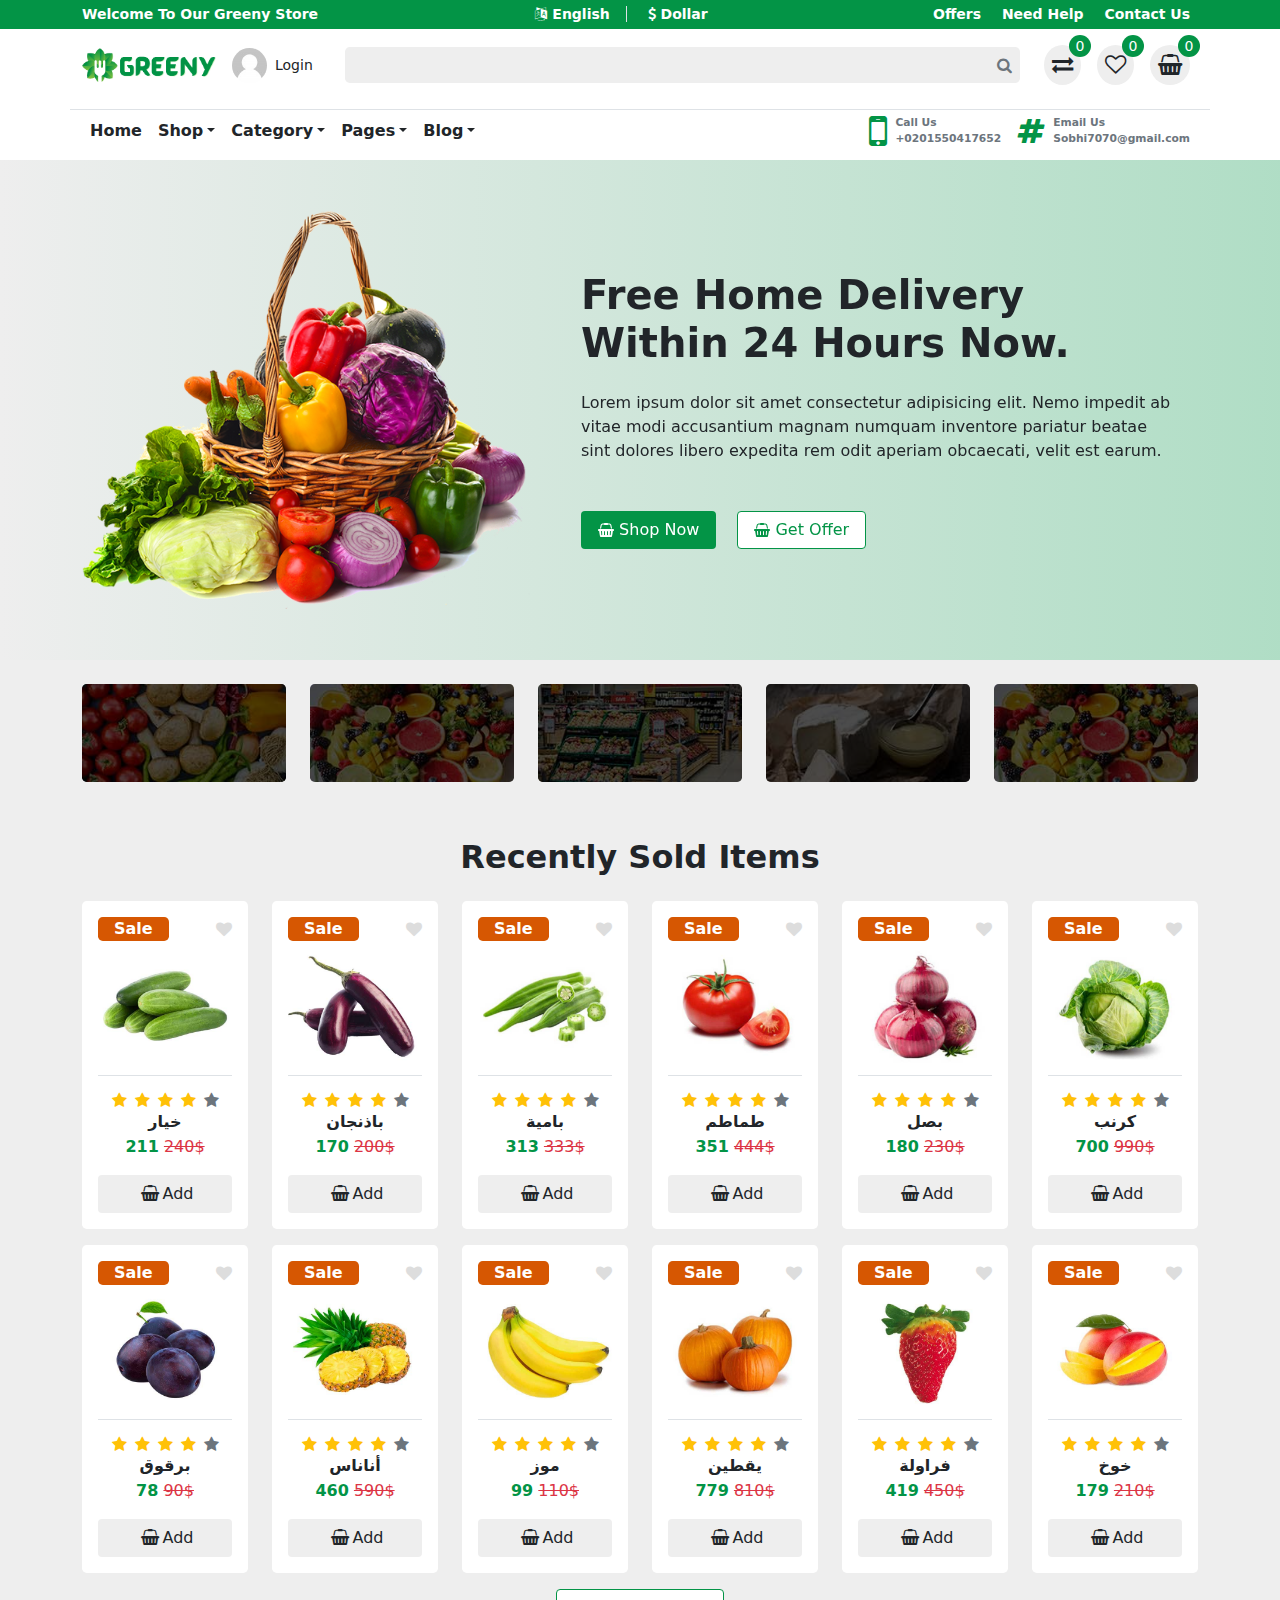
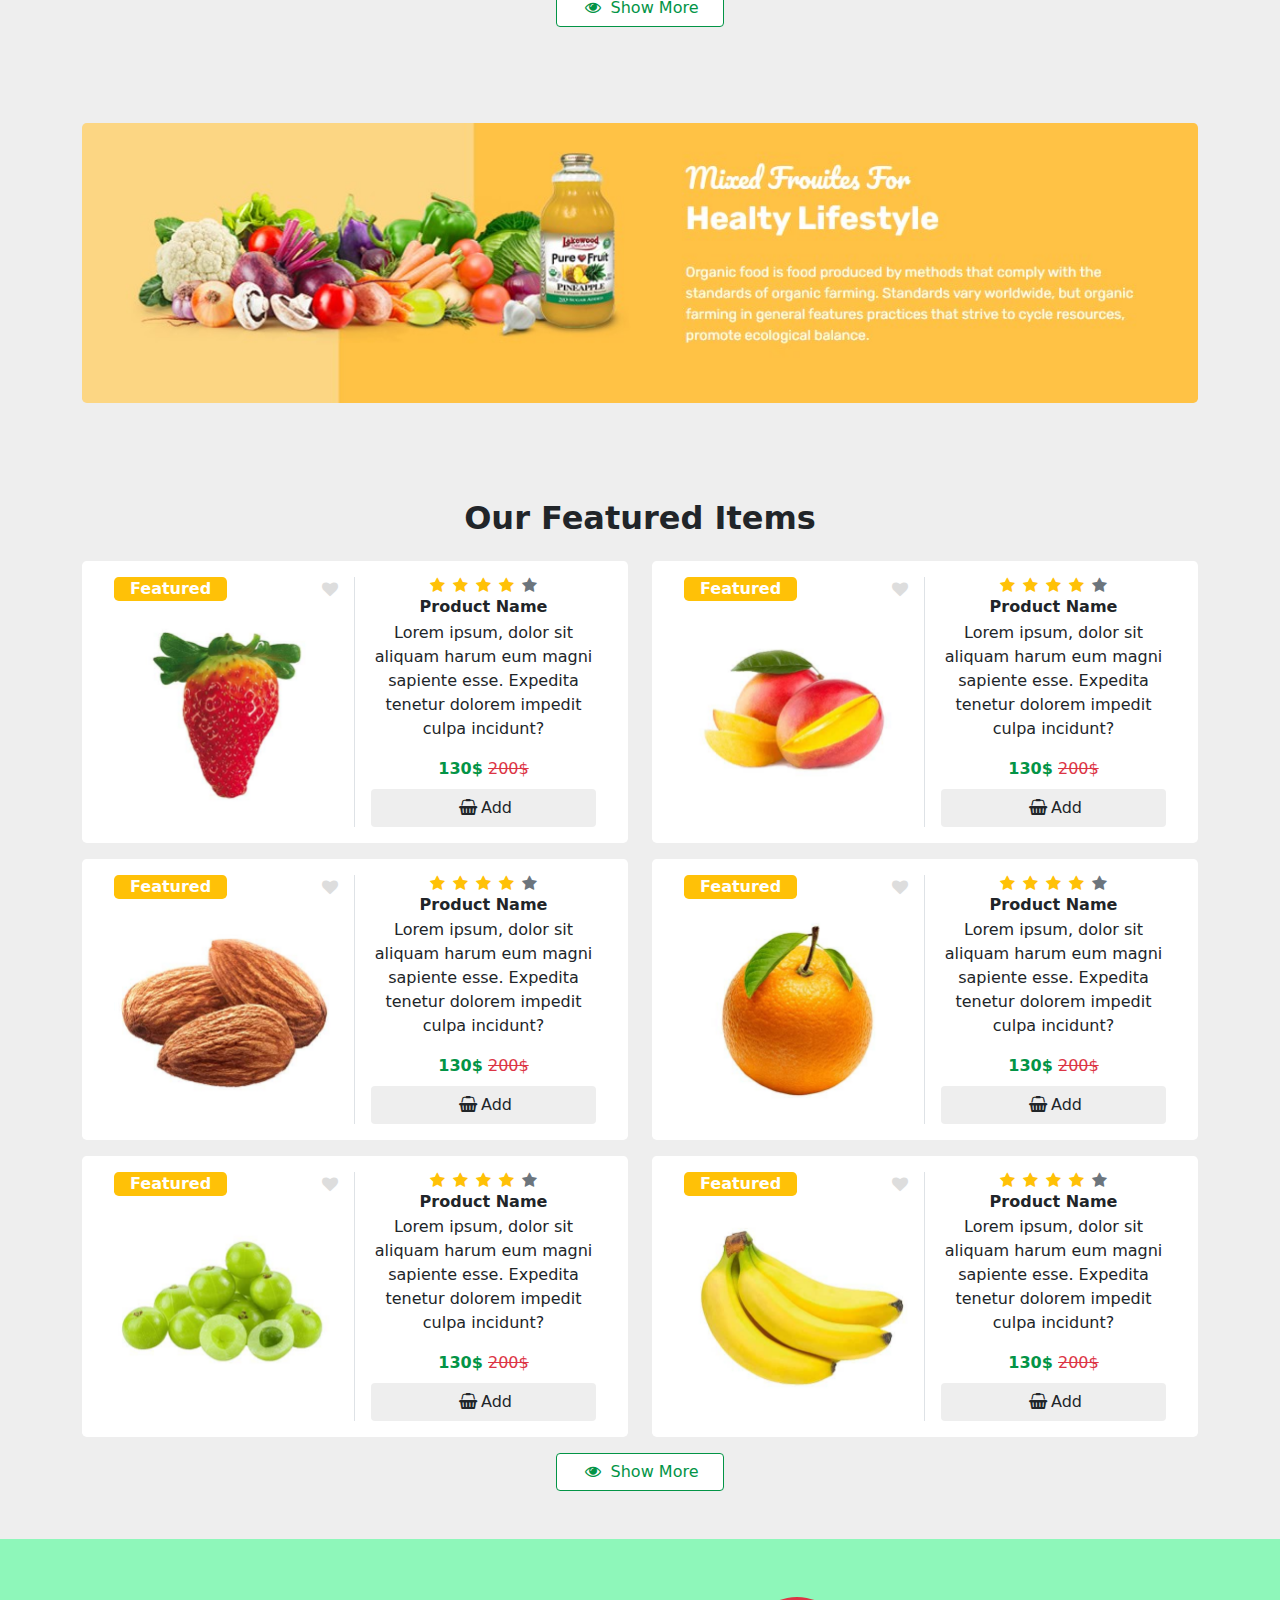
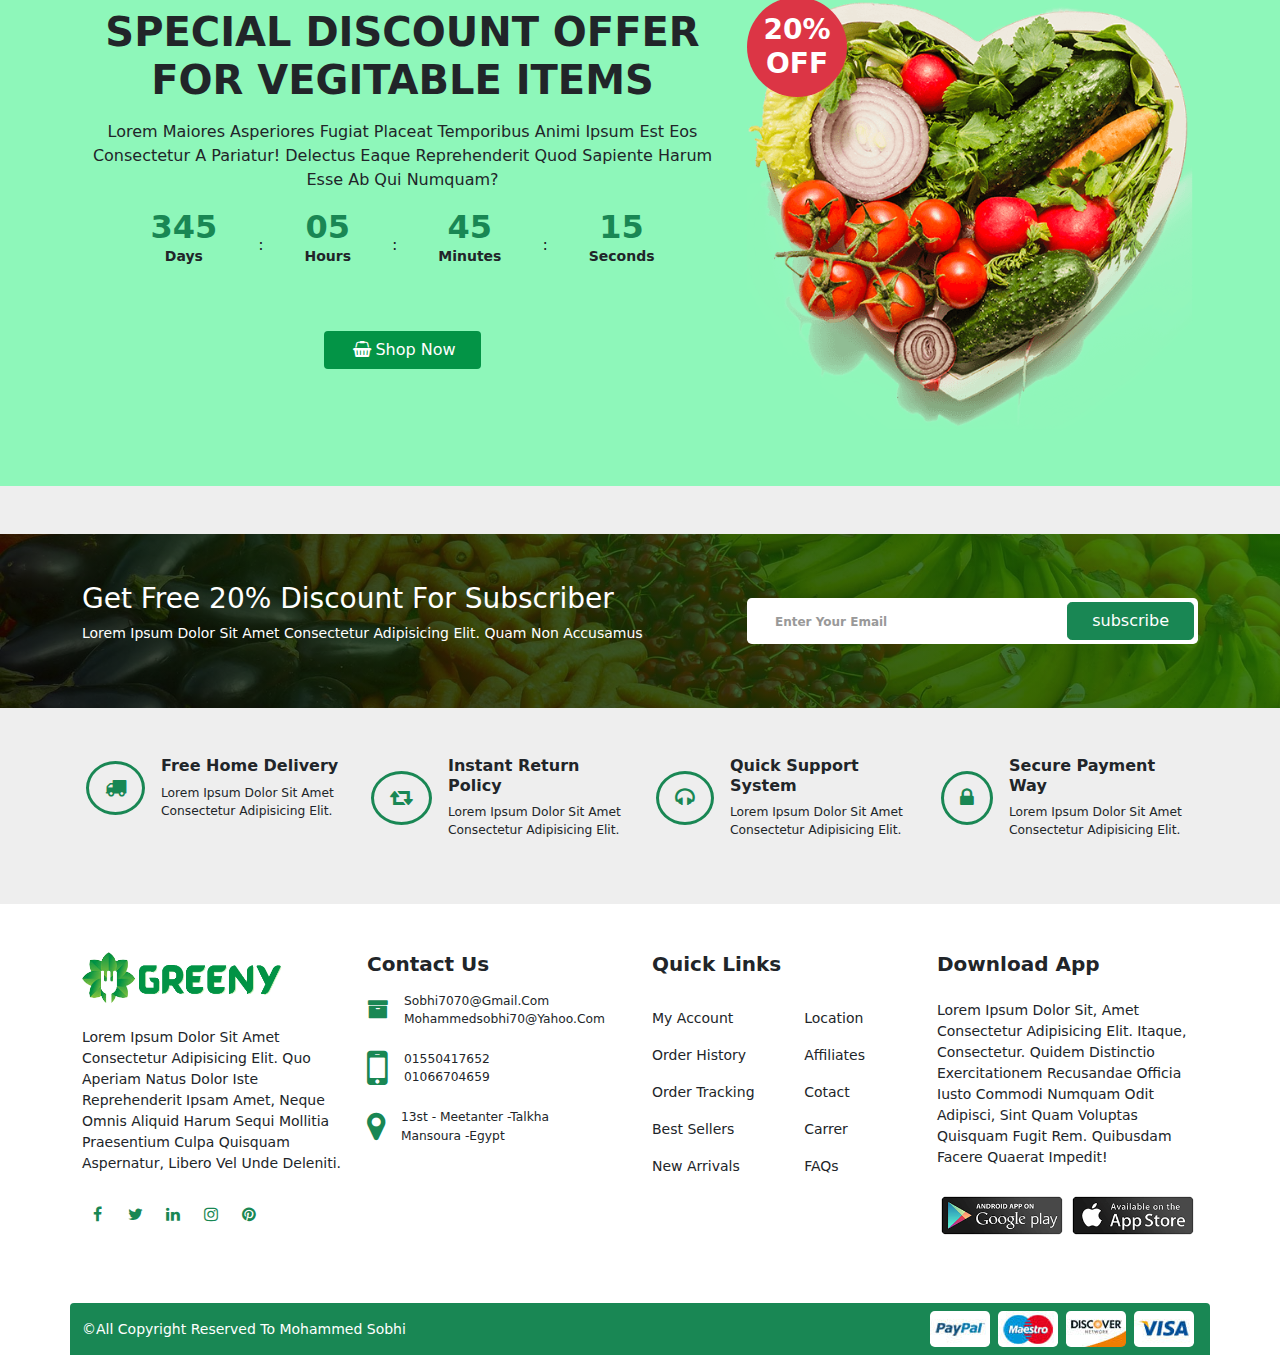
<file: index.html>
<!DOCTYPE html>
<html lang="en">

<head>
    <meta charset="UTF-8">
    <meta http-equiv="X-UA-Compatible" content="IE=edge">
    <meta name="viewport" content="width=device-width, initial-scale=1.0">
    <meta name="description" content="the Description - write the full description for the best seo">
    <link rel="stylesheet" href="css/font-awesome.min.css">
    <!--font awesome-->
    <link rel="stylesheet" href="css/bootstrap.min.css">
    <!--bootstrap-->
    <link rel="stylesheet" href="css/style.css">
    <!--main style css file-->
    <title>Greeny - Home page - SobHi Designs </title>
</head>

<body>
    <!--start header  -->
    <header>
        <div class="top-header fw-bold bg-main-color ">
            <div class="container">
                <div class="py-1 d-flex justify-content-md-between justify-content-center align-items-center small">
                    <p class="mb-0 d-none d-md-block text-white">Welcome To Our Greeny Store</p>
                    <div class="">
                        <span class="px-3 border-end text-white"><i class="fa fa-language "></i> English</span>
                        <span class="px-3 text-white"><i class="fa fa-dollar"></i> Dollar</span>
                    </div>
                    <div class="links  d-none d-md-block">
                        <a class="text-decoration-none mx-md-2 text-white" href="#">Offers</a>
                        <a class="text-decoration-none mx-md-2 text-white" href="#">Need Help</a>
                        <a class="text-decoration-none mx-md-2 text-white" href="#">Contact Us</a>
                    </div>
                </div>
            </div>
        </div>
        <div class="logo py-3">
            <div class="container">
                <div class="d-flex align-items-center justify-content-between">
                    <img src="images/logo.png" width="150px" alt="logo image greeny"
                        class="logo pe-3 order-md-0 order-1">
                    <div class="login d-flex align-items-center order-0 pe-3 order-md-1">
                        <img src="images/user.png" width="35px" height="35px" alt="Login image " class="rounded-circle">
                        <p class="mb-0 ps-2 small">Login</p>
                    </div>
                    <div
                        class="search bg-e d-flex overflow-hidden flex-md-grow-1 p-1 p-md-0 px-md-2 mx-3 rounded-3 align-items-center order-3">
                        <input type="text" class="form-control d-none d-md-block bg-e border-0">
                        <i class="fa fa-search text-secondary "></i>
                    </div>
                    <div class="carts bg-white d-flex justify-content-around order-3">
                        <a class="text-decoration-none text-dark p-2 mx-2 mx-md-2 rounded-circle bg-e d-md-none "
                            href="#">
                            <i class="fa-lg fa fa-home"></i>
                        </a>
                        <a class="text-decoration-none text-dark p-2 mx-2 mx-md-2 rounded-circle bg-e d-md-none "
                            href="#">
                            <i class="fa-lg fa fa-list"></i>
                        </a>
                        <a class="text-decoration-none text-dark p-2 mx-2 mx-md-2 position-relative rounded-circle bg-e"
                            href="#">
                            <i class="fa-lg fa fa-exchange"></i>
                            <span
                                class="rounded-circle bg-main-color d-inline-flex justify-content-center align-items-center text-white small position-absolute">0</span>
                        </a>
                        <a class="text-decoration-none text-dark p-2 mx-2 mx-md-2 position-relative rounded-circle bg-e"
                            href="#">
                            <i class="fa-lg fa fa-heart-o"></i>
                            <span
                                class="rounded-circle wish-num bg-main-color d-inline-flex justify-content-center align-items-center text-white small position-absolute">0</span>
                        </a>
                        <a class="text-decoration-none text-dark p-2 mx-2 mx-md-2 position-relative rounded-circle bg-e"
                            href="pages/cart.html">
                            <i class="fa-lg fa fa-shopping-basket"></i>
                            <span
                                class="rounded-circle cart-num bg-main-color d-inline-flex justify-content-center align-items-center text-white small position-absolute">0</span>
                        </a>
                    </div>
                </div>
            </div>
        </div>
        <nav class="navbar navbar-expand  d-md-block d-none">
            <div class="container border-top">
                <div class="collapse navbar-collapse" id="collapsibleNavId">
                    <ul class="navbar-nav me-auto mt-2 mt-lg-0">
                        <li class="nav-item active">
                            <a class="nav-link fw-bold text-dark" href="#">Home </a>
                        </li>
                        <li class="nav-item dropdown">
                            <a class="nav-link fw-bold text-dark dropdown-toggle" href="#" id="shop"
                                data-bs-toggle="dropdown" aria-haspopup="true" aria-expanded="false">Shop</a>
                            <div class="dropdown-menu" aria-labelledby="shop">
                                <a class="dropdown-item" href="#">Action 1</a>
                                <a class="dropdown-item" href="#">Action 2</a>
                            </div>
                        </li>
                        <li class="nav-item dropdown">
                            <a class="nav-link fw-bold text-dark dropdown-toggle" href="#" id="category"
                                data-bs-toggle="dropdown" aria-haspopup="true" aria-expanded="false">Category</a>
                            <div class="dropdown-menu" aria-labelledby="category">
                                <a class="dropdown-item" href="#">Action 1</a>
                                <a class="dropdown-item" href="#">Action 2</a>
                            </div>
                        </li>
                        <li class="nav-item dropdown">
                            <a class="nav-link fw-bold text-dark dropdown-toggle" href="#" id="pages"
                                data-bs-toggle="dropdown" aria-haspopup="true" aria-expanded="false">Pages</a>
                            <div class="dropdown-menu" aria-labelledby="pages">
                                <a class="dropdown-item" href="#">Action 1</a>
                                <a class="dropdown-item" href="#">Action 2</a>
                            </div>
                        </li>
                        <li class="nav-item dropdown">
                            <a class="nav-link fw-bold text-dark dropdown-toggle" href="#" id="blog"
                                data-bs-toggle="dropdown" aria-haspopup="true" aria-expanded="false">Blog</a>
                            <div class="dropdown-menu" aria-labelledby="blog">
                                <a class="dropdown-item" href="#">Action 1</a>
                                <a class="dropdown-item" href="#">Action 2</a>
                            </div>
                        </li>
                    </ul>
                    <div class="info d-flex align-items-center small">
                        <div class="d-flex align-items-center mx-2">
                            <i class="fa fa-mobile fa-3x text-main-color me-2"></i>
                            <div class="small text-secondary fw-bold justify-content-center d-flex flex-column">
                                <p class="mb-0 small">Call Us</p>
                                <p class="mb-0 fw-bold small">+0201550417652</p>
                            </div>
                        </div>
                        <div class="d-flex align-items-center mx-2">
                            <i class="fa fa-hashtag fa-2x text-main-color me-2"></i>
                            <div class="small text-secondary fw-bold">
                                <p class="mb-0 small">Email Us</p>
                                <p class="mb-0 fw-bold small">Sobhi7070@gmail.com</p>
                            </div>
                        </div>
                    </div>
                </div>
            </div>
        </nav>
    </header>
    <!-- end header  -->
    <!-- start carousel  -->
    <section class="landing-page">
        <div id="carouselId" class="carousel slide" data-bs-ride="carousel">
            <div class="carousel-inner py-5" role="listbox">
                <div class="carousel-item active">
                    <div class="container">
                        <div class="row align-items-center">
                            <div class="col-md-5">
                                <img src="images/01.png" alt="carousel" class="img-fluid">
                            </div>
                            <div class="col-md-7 my-3">
                                <div class="px-4">
                                    <h2 class="h1 mb-4  fw-bolder pe-4">Free Home Delivery Within 24 Hours Now. </h2>
                                    <p class="mb-5">Lorem ipsum dolor sit amet consectetur adipisicing elit. Nemo
                                        impedit ab vitae
                                        modi accusantium magnam numquam inventore pariatur beatae sint dolores libero
                                        expedita rem odit aperiam obcaecati, velit est earum.</p>
                                    <div class="">
                                        <button class="btn bg-main-color text-white px-3 me-3"><i
                                                class="fa fa-shopping-basket small"></i> Shop Now</button>
                                        <button class="btn bg-white border-main-color text-main-color px-3 me-3"><i
                                                class="fa fa-shopping-basket small"></i> Get Offer</button>
                                    </div>
                                </div>
                            </div>
                        </div>
                    </div>
                </div>
                <div class="carousel-item">
                    <div class="container">
                        <div class="row align-items-center">
                            <div class="col-md-5">
                                <img src="images/02.png" alt="carousel" class="img-fluid">
                            </div>
                            <div class="col-md-7 my-3">
                                <div class="px-4">
                                    <h2 class="h1 mb-4  fw-bolder pe-4">Free Home Delivery Within 24 Hours Now. </h2>
                                    <p class="mb-5">Lorem ipsum dolor sit amet consectetur adipisicing elit. Nemo
                                        impedit ab vitae
                                        modi accusantium magnam numquam inventore pariatur beatae sint dolores libero
                                        expedita rem odit aperiam obcaecati, velit est earum.</p>
                                    <div class="">
                                        <button class="btn bg-main-color text-white px-3 me-3"><i
                                                class="fa fa-shopping-basket small"></i> Shop Now</button>
                                        <button class="btn bg-white border-main-color text-main-color px-3 me-3"><i
                                                class="fa fa-shopping-basket small"></i> Get Offer</button>
                                    </div>
                                </div>
                            </div>
                        </div>
                    </div>
                </div>
                <div class="carousel-item">
                    <div class="container">
                        <div class="row align-items-center">
                            <div class="col-md-5">
                                <img src="images/01.png" alt="carousel" class="img-fluid">
                            </div>
                            <div class="col-md-7 my-3">
                                <div class="px-4">
                                    <h2 class="h1 mb-4  fw-bolder pe-4">Free Home Delivery Within 24 Hours Now. </h2>
                                    <p class="mb-5">Lorem ipsum dolor sit amet consectetur adipisicing elit. Nemo
                                        impedit ab vitae
                                        modi accusantium magnam numquam inventore pariatur beatae sint dolores libero
                                        expedita rem odit aperiam obcaecati, velit est earum.</p>
                                    <div class="">
                                        <button class="btn bg-main-color text-white px-3 me-3"><i
                                                class="fa fa-shopping-basket small"></i> Shop Now</button>
                                        <button class="btn bg-white border-main-color text-main-color px-3 me-3"><i
                                                class="fa fa-shopping-basket small"></i> Get Offer</button>
                                    </div>
                                </div>
                            </div>
                        </div>
                    </div>
                </div>
            </div>
        </div>
    </section>
    <!-- end sarousel  -->
    <!-- start main  -->
    <main class="bg-e pb-5 pt-4">
        <!-- start categories  -->
        <section class="categories d-none d-md-block ">
            <div class="container">
                <div class="row ">
                    <div class="col-md mb-2 ">
                        <div class="category-item rounded-3 overflow-hidden position-relative">
                            <img src="images/cat-01.jpg" class="img-fluid " alt="category 1">
                            <div class="overflow position-absolute"></div>
                            <h6 class="h6 category-name text-capitalize text-white fw-bold position-absolute">category 1
                            </h6>

                        </div>
                    </div>
                    <div class="col-md  mb-2 ">
                        <div class="category-item rounded-3 overflow-hidden position-relative">
                            <img src="images/cat-02.jpg" class="img-fluid " alt="category 2">
                            <div class="overflow position-absolute"></div>
                            <h6 class="h6 category-name text-capitalize text-white fw-bold position-absolute">category 2
                            </h6>

                        </div>
                    </div>
                    <div class="col-md  mb-2 ">
                        <div class="category-item rounded-3 overflow-hidden position-relative">
                            <img src="images/cat-03.jpg" class="img-fluid " alt="category 3">
                            <div class="overflow position-absolute"></div>
                            <h6 class="h6 category-name text-capitalize text-white fw-bold position-absolute">category 3
                            </h6>

                        </div>
                    </div>
                    <div class="col-md  mb-2 ">
                        <div class="category-item rounded-3 overflow-hidden position-relative">
                            <img src="images/cat-04.jpg" class="img-fluid " alt="category 4">
                            <div class="overflow position-absolute"></div>
                            <h6 class="h6 category-name text-capitalize text-white fw-bold position-absolute">category 4
                            </h6>

                        </div>
                    </div>
                    <div class="col-md  mb-2 ">
                        <div class="category-item rounded-3 overflow-hidden position-relative">
                            <img src="images/cat-02.jpg" class="img-fluid" alt="category 5">
                            <div class="overflow position-absolute"></div>
                            <h6 class="h6 category-name text-capitalize text-white fw-bold position-absolute">category 5
                            </h6>
                        </div>
                    </div>
                </div>
            </div>
        </section>
        <!-- end categories  -->
        <!-- start recently sold items section  -->
        <section class="sold-items py-5">
            <div class="container text-center">
                <h2 class="fw-bolder mb-4">Recently Sold Items</h2>
                <div class="row items-section">
                    <!-- <div class="col-6 col-md-4 col-lg-3 col-xl-2 mb-3">
                        <div class="sold-item bg-white text-center p-3 rounded-3">
                            <div class="d-flex justify-content-between align-items-center">
                                <span class="sale px-3 rounded-3 text-white fw-bold">Sale</span>
                                <i class="fa fa-heart"></i>
                            </div>
                            <div class="img-box border-bottom overflow-hidden">
                                <img src="images/03.jpg" class="img-fluid" alt="item">
                            </div>
                            <div class="item-info py-3 text-center">
                                <div class="d-flex justify-content-center">
                                    <i class="fa fa-star px-1 text-warning"></i>
                                    <i class="fa fa-star px-1 text-warning"></i>
                                    <i class="fa fa-star px-1 text-warning"></i>
                                    <i class="fa fa-star px-1 text-warning"></i>
                                    <i class="fa fa-star px-1 text-secondary"></i>
                                </div>
                                <h6 class="fw-bold text-capitalize my-1">product 1</h6>
                                <div class="price ">
                                    <span class="newprice text-main-color fw-bold">10$</span>
                                    <span class="oldprice text-danger text-decoration-line-through">20$</span>
                                </div>
                            </div>
                            <button class="btn bg-e w-100 add-tocart"><i
                                    class="fa fa-shopping-basket mx-1"></i>Add</button>
                        </div>
                    </div>
                    <div class="col-6 col-md-4 col-lg-3 col-xl-2 mb-3">
                        <div class="sold-item bg-white text-center p-3 rounded-3">
                            <div class="d-flex justify-content-between align-items-center">
                                <span class="sale px-3 rounded-3 text-white fw-bold">Sale</span>
                                <i class="fa fa-heart"></i>
                            </div>
                            <div class="img-box border-bottom overflow-hidden">
                                <img src="images/04.jpg" class="img-fluid" alt="item">
                            </div>
                            <div class="item-info py-3 text-center">
                                <div class="d-flex justify-content-center">
                                    <i class="fa fa-star px-1 text-warning"></i>
                                    <i class="fa fa-star px-1 text-warning"></i>
                                    <i class="fa fa-star px-1 text-warning"></i>
                                    <i class="fa fa-star px-1 text-warning"></i>
                                    <i class="fa fa-star px-1 text-secondary"></i>
                                </div>
                                <h6 class="fw-bold text-capitalize my-1">product 2</h6>
                                <div class="price ">
                                    <span class="newprice text-main-color fw-bold">12$</span>
                                    <span class="oldprice text-danger text-decoration-line-through">22$</span>
                                </div>
                            </div>
                            <button class="btn bg-e w-100 add-tocart"><i
                                    class="fa fa-shopping-basket mx-1"></i>Add</button>
                        </div>
                    </div>
                    <div class="col-6 col-md-4 col-lg-3 col-xl-2 mb-3">
                        <div class="sold-item bg-white text-center p-3 rounded-3">
                            <div class="d-flex justify-content-between align-items-center">
                                <span class="sale px-3 rounded-3 text-white fw-bold">Sale</span>
                                <i class="fa fa-heart"></i>
                            </div>
                            <div class="img-box border-bottom overflow-hidden">
                                <img src="images/05.jpg" class="img-fluid" alt="item">
                            </div>
                            <div class="item-info py-3 text-center">
                                <div class="d-flex justify-content-center">
                                    <i class="fa fa-star px-1 text-warning"></i>
                                    <i class="fa fa-star px-1 text-warning"></i>
                                    <i class="fa fa-star px-1 text-warning"></i>
                                    <i class="fa fa-star px-1 text-warning"></i>
                                    <i class="fa fa-star px-1 text-secondary"></i>
                                </div>
                                <h6 class="fw-bold text-capitalize my-1">product 3</h6>
                                <div class="price ">
                                    <span class="newprice text-main-color fw-bold">12$</span>
                                    <span class="oldprice text-danger text-decoration-line-through">24$</span>
                                </div>
                            </div>
                            <button class="btn bg-e w-100 add-tocart"><i
                                    class="fa fa-shopping-basket mx-1"></i>Add</button>
                        </div>
                    </div>
                    <div class="col-6 col-md-4 col-lg-3 col-xl-2 mb-3">
                        <div class="sold-item bg-white text-center p-3 rounded-3">
                            <div class="d-flex justify-content-between align-items-center">
                                <span class="sale px-3 rounded-3 text-white fw-bold">Sale</span>
                                <i class="fa fa-heart"></i>
                            </div>
                            <div class="img-box border-bottom overflow-hidden">
                                <img src="images/06.jpg" class="img-fluid" alt="item">
                            </div>
                            <div class="item-info py-3 text-center">
                                <div class="d-flex justify-content-center">
                                    <i class="fa fa-star px-1 text-warning"></i>
                                    <i class="fa fa-star px-1 text-warning"></i>
                                    <i class="fa fa-star px-1 text-warning"></i>
                                    <i class="fa fa-star px-1 text-warning"></i>
                                    <i class="fa fa-star px-1 text-secondary"></i>
                                </div>
                                <h6 class="fw-bold text-capitalize my-1">product 4</h6>
                                <div class="price ">
                                    <span class="newprice text-main-color fw-bold">22$</span>
                                    <span class="oldprice text-danger text-decoration-line-through">29$</span>
                                </div>
                            </div>
                            <button class="btn bg-e w-100 add-tocart"><i
                                    class="fa fa-shopping-basket mx-1"></i>Add</button>
                        </div>
                    </div>
                    <div class="col-6 col-md-4 col-lg-3 col-xl-2 mb-3">
                        <div class="sold-item bg-white text-center p-3 rounded-3">
                            <div class="d-flex justify-content-between align-items-center">
                                <span class="sale px-3 rounded-3 text-white fw-bold">Sale</span>
                                <i class="fa fa-heart"></i>
                            </div>
                            <div class="img-box border-bottom overflow-hidden">
                                <img src="images/07.jpg" class="img-fluid" alt="item">
                            </div>
                            <div class="item-info py-3 text-center">
                                <div class="d-flex justify-content-center">
                                    <i class="fa fa-star px-1 text-warning"></i>
                                    <i class="fa fa-star px-1 text-warning"></i>
                                    <i class="fa fa-star px-1 text-warning"></i>
                                    <i class="fa fa-star px-1 text-warning"></i>
                                    <i class="fa fa-star px-1 text-secondary"></i>
                                </div>
                                <h6 class="fw-bold text-capitalize my-1">product 5</h6>
                                <div class="price ">
                                    <span class="newprice text-main-color fw-bold">130$</span>
                                    <span class="oldprice text-danger text-decoration-line-through">200$</span>
                                </div>
                            </div>
                            <button class="btn bg-e w-100 add-tocart"><i
                                    class="fa fa-shopping-basket mx-1"></i>Add</button>
                        </div>
                    </div>
                    <div class="col-6 col-md-4 col-lg-3 col-xl-2 mb-3">
                        <div class="sold-item bg-white text-center p-3 rounded-3">
                            <div class="d-flex justify-content-between align-items-center">
                                <span class="sale px-3 rounded-3 text-white fw-bold">Sale</span>
                                <i class="fa fa-heart"></i>
                            </div>
                            <div class="img-box border-bottom overflow-hidden">
                                <img src="images/08.jpg" class="img-fluid" alt="item">
                            </div>
                            <div class="item-info py-3 text-center">
                                <div class="d-flex justify-content-center">
                                    <i class="fa fa-star px-1 text-warning"></i>
                                    <i class="fa fa-star px-1 text-warning"></i>
                                    <i class="fa fa-star px-1 text-warning"></i>
                                    <i class="fa fa-star px-1 text-warning"></i>
                                    <i class="fa fa-star px-1 text-secondary"></i>
                                </div>
                                <h6 class="fw-bold text-capitalize my-1">product name</h6>
                                <div class="price ">
                                    <span class="newprice text-main-color fw-bold">130$</span>
                                    <span class="oldprice text-danger text-decoration-line-through">200$</span>
                                </div>
                            </div>
                            <button class="btn bg-e w-100 add-tocart"><i
                                    class="fa fa-shopping-basket mx-1"></i>Add</button>
                        </div>
                    </div>
                    <div class="col-6 col-md-4 col-lg-3 col-xl-2 mb-3">
                        <div class="sold-item bg-white text-center p-3 rounded-3">
                            <div class="d-flex justify-content-between align-items-center">
                                <span class="sale px-3 rounded-3 text-white fw-bold">Sale</span>
                                <i class="fa fa-heart"></i>
                            </div>
                            <div class="img-box border-bottom overflow-hidden">
                                <img src="images/09.jpg" class="img-fluid" alt="item">
                            </div>
                            <div class="item-info py-3 text-center">
                                <div class="d-flex justify-content-center">
                                    <i class="fa fa-star px-1 text-warning"></i>
                                    <i class="fa fa-star px-1 text-warning"></i>
                                    <i class="fa fa-star px-1 text-warning"></i>
                                    <i class="fa fa-star px-1 text-warning"></i>
                                    <i class="fa fa-star px-1 text-secondary"></i>
                                </div>
                                <h6 class="fw-bold text-capitalize my-1">product name</h6>
                                <div class="price ">
                                    <span class="newprice text-main-color fw-bold">130$</span>
                                    <span class="oldprice text-danger text-decoration-line-through">200$</span>
                                </div>
                            </div>
                            <button class="btn bg-e w-100 add-tocart"><i
                                    class="fa fa-shopping-basket mx-1"></i>Add</button>
                        </div>
                    </div>
                    <div class="col-6 col-md-4 col-lg-3 col-xl-2 mb-3">
                        <div class="sold-item bg-white text-center p-3 rounded-3">
                            <div class="d-flex justify-content-between align-items-center">
                                <span class="sale px-3 rounded-3 text-white fw-bold">Sale</span>
                                <i class="fa fa-heart"></i>
                            </div>
                            <div class="img-box border-bottom overflow-hidden">
                                <img src="images/10.jpg" class="img-fluid" alt="item">
                            </div>
                            <div class="item-info py-3 text-center">
                                <div class="d-flex justify-content-center">
                                    <i class="fa fa-star px-1 text-warning"></i>
                                    <i class="fa fa-star px-1 text-warning"></i>
                                    <i class="fa fa-star px-1 text-warning"></i>
                                    <i class="fa fa-star px-1 text-warning"></i>
                                    <i class="fa fa-star px-1 text-secondary"></i>
                                </div>
                                <h6 class="fw-bold text-capitalize my-1">product name</h6>
                                <div class="price ">
                                    <span class="newprice text-main-color fw-bold">130$</span>
                                    <span class="oldprice text-danger text-decoration-line-through">200$</span>
                                </div>
                            </div>
                            <button class="btn bg-e w-100 add-tocart"><i
                                    class="fa fa-shopping-basket mx-1"></i>Add</button>
                        </div>
                    </div>
                    <div class="col-6 col-md-4 col-lg-3 col-xl-2 mb-3">
                        <div class="sold-item bg-white text-center p-3 rounded-3">
                            <div class="d-flex justify-content-between align-items-center">
                                <span class="sale px-3 rounded-3 text-white fw-bold">Sale</span>
                                <i class="fa fa-heart"></i>
                            </div>
                            <div class="img-box border-bottom overflow-hidden">
                                <img src="images/11.jpg" class="img-fluid" alt="item">
                            </div>
                            <div class="item-info py-3 text-center">
                                <div class="d-flex justify-content-center">
                                    <i class="fa fa-star px-1 text-warning"></i>
                                    <i class="fa fa-star px-1 text-warning"></i>
                                    <i class="fa fa-star px-1 text-warning"></i>
                                    <i class="fa fa-star px-1 text-warning"></i>
                                    <i class="fa fa-star px-1 text-secondary"></i>
                                </div>
                                <h6 class="fw-bold text-capitalize my-1">product name</h6>
                                <div class="price ">
                                    <span class="newprice text-main-color fw-bold">130$</span>
                                    <span class="oldprice text-danger text-decoration-line-through">200$</span>
                                </div>
                            </div>
                            <button class="btn bg-e w-100 add-tocart"><i
                                    class="fa fa-shopping-basket mx-1"></i>Add</button>
                        </div>
                    </div>
                    <div class="col-6 col-md-4 col-lg-3 col-xl-2 mb-3">
                        <div class="sold-item bg-white text-center p-3 rounded-3">
                            <div class="d-flex justify-content-between align-items-center">
                                <span class="sale px-3 rounded-3 text-white fw-bold">Sale</span>
                                <i class="fa fa-heart"></i>
                            </div>
                            <div class="img-box border-bottom overflow-hidden">
                                <img src="images/12.jpg" class="img-fluid" alt="item">
                            </div>
                            <div class="item-info py-3 text-center">
                                <div class="d-flex justify-content-center">
                                    <i class="fa fa-star px-1 text-warning"></i>
                                    <i class="fa fa-star px-1 text-warning"></i>
                                    <i class="fa fa-star px-1 text-warning"></i>
                                    <i class="fa fa-star px-1 text-warning"></i>
                                    <i class="fa fa-star px-1 text-secondary"></i>
                                </div>
                                <h6 class="fw-bold text-capitalize my-1">product name</h6>
                                <div class="price ">
                                    <span class="newprice text-main-color fw-bold">130$</span>
                                    <span class="oldprice text-danger text-decoration-line-through">200$</span>
                                </div>
                            </div>
                            <button class="btn bg-e w-100 add-tocart"><i
                                    class="fa fa-shopping-basket mx-1"></i>Add</button>
                        </div>
                    </div>
                    <div class="col-6 col-md-4 col-lg-3 col-xl-2 mb-3">
                        <div class="sold-item bg-white text-center p-3 rounded-3">
                            <div class="d-flex justify-content-between align-items-center">
                                <span class="sale px-3 rounded-3 text-white fw-bold">Sale</span>
                                <i class="fa fa-heart"></i>
                            </div>
                            <div class="img-box border-bottom overflow-hidden">
                                <img src="images/13.jpg" class="img-fluid" alt="item">
                            </div>
                            <div class="item-info py-3 text-center">
                                <div class="d-flex justify-content-center">
                                    <i class="fa fa-star px-1 text-warning"></i>
                                    <i class="fa fa-star px-1 text-warning"></i>
                                    <i class="fa fa-star px-1 text-warning"></i>
                                    <i class="fa fa-star px-1 text-warning"></i>
                                    <i class="fa fa-star px-1 text-secondary"></i>
                                </div>
                                <h6 class="fw-bold text-capitalize my-1">product name</h6>
                                <div class="price ">
                                    <span class="newprice text-main-color fw-bold">130$</span>
                                    <span class="oldprice text-danger text-decoration-line-through">200$</span>
                                </div>
                            </div>
                            <button class="btn bg-e w-100 add-tocart"><i
                                    class="fa fa-shopping-basket mx-1"></i>Add</button>
                        </div>
                    </div>
                    <div class="col-6 col-md-4 col-lg-3 col-xl-2 mb-3">
                        <div class="sold-item bg-white text-center p-3 rounded-3">
                            <div class="d-flex justify-content-between align-items-center">
                                <span class="sale px-3 rounded-3 text-white fw-bold">Sale</span>
                                <i class="fa fa-heart"></i>
                            </div>
                            <div class="img-box border-bottom overflow-hidden">
                                <img src="images/14.jpg" class="img-fluid" alt="item">
                            </div>
                            <div class="item-info py-3 text-center">
                                <div class="d-flex justify-content-center">
                                    <i class="fa fa-star px-1 text-warning"></i>
                                    <i class="fa fa-star px-1 text-warning"></i>
                                    <i class="fa fa-star px-1 text-warning"></i>
                                    <i class="fa fa-star px-1 text-warning"></i>
                                    <i class="fa fa-star px-1 text-secondary"></i>
                                </div>
                                <h6 class="fw-bold text-capitalize my-1">product name</h6>
                                <div class="price ">
                                    <span class="newprice text-main-color fw-bold">130$</span>
                                    <span class="oldprice text-danger text-decoration-line-through">200$</span>
                                </div>
                            </div>
                            <button class="btn bg-e w-100 add-tocart"><i
                                    class="fa fa-shopping-basket mx-1"></i>Add</button>
                        </div>
                    </div>
                </div> -->
                </div>
                <button class="btn border-main-color bg-white text-main-color px-4"><i class="fa fa-eye px-1"></i>
                    Show
                    More</button>
        </section>
        <!-- end recently sold items section  -->

        <!-- start ad section   -->
        <section class="ad py-5 ">
            <div class="container">
                <div class="overflow-hidden rounded-3">
                    <img src="images/ad.jpg" class="img-fluid" alt="add">
                </div>
            </div>
        </section>
        <!-- end ad section   -->

        <!-- start Featured items section  -->
        <section class="featured-items py-5">
            <div class="container text-center">
                <h2 class="fw-bolder mb-4">Our Featured Items</h2>
                <div class="row">
                    <div class="col-lg-6 mb-3">
                        <div class="featured-item  p-3 bg-white rounded-3 overflow-hidden d-flex">
                            <div class="border-end half px-3">
                                <div class="d-flex justify-content-between align-items-center">
                                    <span class="featured px-3 rounded-3 bg-warning text-white fw-bold">Featured</span>
                                    <i class="fa fa-heart"></i>
                                </div> <img src="images/13.jpg" class="img-fluid" alt="featured item">
                            </div>
                            <div class="m-auto half px-3">
                                <div class="d-flex justify-content-center">
                                    <i class="fa fa-star px-1 text-warning"></i>
                                    <i class="fa fa-star px-1 text-warning"></i>
                                    <i class="fa fa-star px-1 text-warning"></i>
                                    <i class="fa fa-star px-1 text-warning"></i>
                                    <i class="fa fa-star px-1 text-secondary"></i>
                                </div>
                                <h6 class="fw-bold text-capitalize my-1">product name</h6>
                                <p class="">Lorem ipsum, dolor sit aliquam harum eum magni sapiente esse. Expedita
                                    tenetur dolorem impedit culpa incidunt?</p>
                                <div class="price pb-2">
                                    <span class="newprice text-main-color fw-bold">130$</span>
                                    <span class="oldprice text-danger text-decoration-line-through">200$</span>


                                </div> <button class="btn bg-e w-100 add-tocart"><i
                                        class="fa fa-shopping-basket mx-1"></i>Add</button>
                            </div>
                        </div>
                    </div>
                    <div class="col-lg-6 mb-3">
                        <div class="featured-item  p-3 bg-white rounded-3 overflow-hidden d-flex">
                            <div class="border-end half px-3">
                                <div class="d-flex justify-content-between align-items-center">
                                    <span class="featured px-3 rounded-3 bg-warning text-white fw-bold">Featured</span>
                                    <i class="fa fa-heart"></i>
                                </div> <img src="images/14.jpg" class="img-fluid" alt="featured item">
                            </div>
                            <div class="m-auto half px-3">
                                <div class="d-flex justify-content-center">
                                    <i class="fa fa-star px-1 text-warning"></i>
                                    <i class="fa fa-star px-1 text-warning"></i>
                                    <i class="fa fa-star px-1 text-warning"></i>
                                    <i class="fa fa-star px-1 text-warning"></i>
                                    <i class="fa fa-star px-1 text-secondary"></i>
                                </div>
                                <h6 class="fw-bold text-capitalize my-1">product name</h6>
                                <p class="">Lorem ipsum, dolor sit aliquam harum eum magni sapiente esse. Expedita
                                    tenetur dolorem impedit culpa incidunt?</p>
                                <div class="price pb-2">
                                    <span class="newprice text-main-color fw-bold">130$</span>
                                    <span class="oldprice text-danger text-decoration-line-through">200$</span>


                                </div> <button class="btn bg-e w-100 add-tocart"><i
                                        class="fa fa-shopping-basket mx-1"></i>Add</button>
                            </div>
                        </div>
                    </div>
                    <div class="col-lg-6 mb-3">
                        <div class="featured-item  p-3 bg-white rounded-3 overflow-hidden d-flex">
                            <div class="border-end half px-3">
                                <div class="d-flex justify-content-between align-items-center">
                                    <span class="featured px-3 rounded-3 bg-warning text-white fw-bold">Featured</span>
                                    <i class="fa fa-heart"></i>
                                </div> <img src="images/15.jpg" class="img-fluid" alt="featured item">
                            </div>
                            <div class="m-auto half px-3">
                                <div class="d-flex justify-content-center">
                                    <i class="fa fa-star px-1 text-warning"></i>
                                    <i class="fa fa-star px-1 text-warning"></i>
                                    <i class="fa fa-star px-1 text-warning"></i>
                                    <i class="fa fa-star px-1 text-warning"></i>
                                    <i class="fa fa-star px-1 text-secondary"></i>
                                </div>
                                <h6 class="fw-bold text-capitalize my-1">product name</h6>
                                <p class="">Lorem ipsum, dolor sit aliquam harum eum magni sapiente esse. Expedita
                                    tenetur dolorem impedit culpa incidunt?</p>
                                <div class="price pb-2">
                                    <span class="newprice text-main-color fw-bold">130$</span>
                                    <span class="oldprice text-danger text-decoration-line-through">200$</span>


                                </div> <button class="btn bg-e w-100 add-tocart"><i
                                        class="fa fa-shopping-basket mx-1"></i>Add</button>
                            </div>
                        </div>
                    </div>
                    <div class="col-lg-6 mb-3">
                        <div class="featured-item  p-3 bg-white rounded-3 overflow-hidden d-flex">
                            <div class="border-end half px-3">
                                <div class="d-flex justify-content-between align-items-center">
                                    <span class="featured px-3 rounded-3 bg-warning text-white fw-bold">Featured</span>
                                    <i class="fa fa-heart"></i>
                                </div> <img src="images/16.jpg" class="img-fluid" alt="featured item">
                            </div>
                            <div class="m-auto half px-3">
                                <div class="d-flex justify-content-center">
                                    <i class="fa fa-star px-1 text-warning"></i>
                                    <i class="fa fa-star px-1 text-warning"></i>
                                    <i class="fa fa-star px-1 text-warning"></i>
                                    <i class="fa fa-star px-1 text-warning"></i>
                                    <i class="fa fa-star px-1 text-secondary"></i>
                                </div>
                                <h6 class="fw-bold text-capitalize my-1">product name</h6>
                                <p class="">Lorem ipsum, dolor sit aliquam harum eum magni sapiente esse. Expedita
                                    tenetur dolorem impedit culpa incidunt?</p>
                                <div class="price pb-2">
                                    <span class="newprice text-main-color fw-bold">130$</span>
                                    <span class="oldprice text-danger text-decoration-line-through">200$</span>


                                </div> <button class="btn bg-e w-100 add-tocart"><i
                                        class="fa fa-shopping-basket mx-1"></i>Add</button>
                            </div>
                        </div>
                    </div>
                    <div class="col-lg-6 mb-3">
                        <div class="featured-item  p-3 bg-white rounded-3 overflow-hidden d-flex">
                            <div class="border-end half px-3">
                                <div class="d-flex justify-content-between align-items-center">
                                    <span class="featured px-3 rounded-3 bg-warning text-white fw-bold">Featured</span>
                                    <i class="fa fa-heart"></i>
                                </div> <img src="images/17.jpg" class="img-fluid" alt="featured item">
                            </div>
                            <div class="m-auto half px-3">
                                <div class="d-flex justify-content-center">
                                    <i class="fa fa-star px-1 text-warning"></i>
                                    <i class="fa fa-star px-1 text-warning"></i>
                                    <i class="fa fa-star px-1 text-warning"></i>
                                    <i class="fa fa-star px-1 text-warning"></i>
                                    <i class="fa fa-star px-1 text-secondary"></i>
                                </div>
                                <h6 class="fw-bold text-capitalize my-1">product name</h6>
                                <p class="">Lorem ipsum, dolor sit aliquam harum eum magni sapiente esse. Expedita
                                    tenetur dolorem impedit culpa incidunt?</p>
                                <div class="price pb-2">
                                    <span class="newprice text-main-color fw-bold">130$</span>
                                    <span class="oldprice text-danger text-decoration-line-through">200$</span>


                                </div> <button class="btn bg-e w-100 add-tocart"><i
                                        class="fa fa-shopping-basket mx-1"></i>Add</button>
                            </div>
                        </div>
                    </div>
                    <div class="col-lg-6 mb-3">
                        <div class="featured-item  p-3 bg-white rounded-3 overflow-hidden d-flex">
                            <div class="border-end half px-3">
                                <div class="d-flex justify-content-between align-items-center">
                                    <span class="featured px-3 rounded-3 bg-warning text-white fw-bold">Featured</span>
                                    <i class="fa fa-heart"></i>
                                </div> <img src="images/11.jpg" class="img-fluid" alt="featured item">
                            </div>
                            <div class="m-auto half px-3">
                                <div class="d-flex justify-content-center">
                                    <i class="fa fa-star px-1 text-warning"></i>
                                    <i class="fa fa-star px-1 text-warning"></i>
                                    <i class="fa fa-star px-1 text-warning"></i>
                                    <i class="fa fa-star px-1 text-warning"></i>
                                    <i class="fa fa-star px-1 text-secondary"></i>
                                </div>
                                <h6 class="fw-bold text-capitalize my-1">product name</h6>
                                <p class="">Lorem ipsum, dolor sit aliquam harum eum magni sapiente esse. Expedita
                                    tenetur dolorem impedit culpa incidunt?</p>
                                <div class="price pb-2">
                                    <span class="newprice text-main-color fw-bold">130$</span>
                                    <span class="oldprice text-danger text-decoration-line-through">200$</span>


                                </div> <button class="btn bg-e w-100 add-tocart"><i
                                        class="fa fa-shopping-basket mx-1"></i>Add</button>
                            </div>
                        </div>
                    </div>

                </div> <button class="btn border-main-color bg-white text-main-color px-4">
                    <i class="fa fa-eye px-1"></i> Show More
                </button>
        </section>
        <!-- end Featured items section  -->
        <!-- special discount section  -->
        <section class="discount text-capitalize py-5">
            <div class="container">
                <div class="row align-items-center">
                    <div class="col-md-7 text-center">
                        <div class="">
                            <h2 class="h1 fw-bolder text-uppercase">special discount offer for vegitable items</h2>
                            <p class="my-3">Lorem Maiores asperiores
                                fugiat placeat temporibus animi ipsum est eos consectetur a pariatur! Delectus eaque
                                reprehenderit quod sapiente harum esse ab qui numquam?
                            </p>
                            <div class="time d-flex justify-content-around align-items-center px-5">
                                <div class="days text-center">
                                    <h2 class="text-success fw-bolder mb-0">345</h2>
                                    <p class="fw-bold small">days</p>
                                </div>
                                <span>:</span>
                                <div class="houres text-center">
                                    <h2 class="text-success fw-bolder mb-0">05</h2>
                                    <p class="fw-bold small">hours</p>
                                </div>
                                <span>:</span>
                                <div class="minutes text-center">
                                    <h2 class="text-success fw-bolder mb-0">45</h2>
                                    <p class="fw-bold small">minutes</p>
                                </div><span>:</span>
                                <div class="seconds text-center">
                                    <h2 class="text-success fw-bolder mb-0">15</h2>
                                    <p class="fw-bold small">seconds</p>
                                </div>
                            </div>
                            <button class="btn bg-main-color text-white my-5 px-4"><i
                                    class="fa fa-shopping-basket mx-1"></i>Shop
                                Now</button>
                        </div>
                    </div>
                    <div class="col-md-5">
                        <div class="img-box position-relative">
                            <img src="images/countdown.png" class="img-fluid" alt="discount image">
                            <span
                                class="p-3 d-inline-flex justify-content-center align-items-center text-white bg-danger rounded-circle position-absolute h3 fw-bold text-center">20%
                                <br>OFF</span>
                        </div>
                    </div>
                </div>
            </div>

        </section>
        <!--end special discount section  -->
    </main>
    <!-- end main  -->
    <!-- start footer  -->
    <footer>
        <div class="subscribe position-relative py-5">
            <div class="overlay position-absolute h-100 w-100"></div>
            <div class="container position-relative">
                <div class="row">
                    <div class="col-md-7">
                        <div class="info text-white text-capitalize">
                            <h3 class="h3">get free 20% discount for subscriber</h3>
                            <p class="small">Lorem ipsum dolor sit amet consectetur adipisicing elit. Quam non accusamus
                            </p>
                        </div>
                    </div>
                    <div class="col-md-5 my-auto">
                        <div class="bg-white p-1 d-flex rounded-3">
                            <input type="email" class="form-control border-0 px-4" placeholder="Enter Your Email">
                            <button class="btn btn-success rounded-3 px-4 ">subscribe</button>
                        </div>
                    </div>
                </div>

            </div>
        </div>
        <div class="support bg-e py-5">
            <div class="container">
                <div class="row text-capitalize">
                    <div class="col-lg-3 col-sm-6 mb-3">
                        <div class="d-flex px-1 align-items-center">
                            <i
                                class="fa fa-truck fa-lg text-success rounded-circle border border-3 border-success p-3"></i>
                            <div class="disc small ms-3">
                                <h6 class="h6 fw-bold">free home delivery</h6>
                                <p class="mb-0 small">Lorem ipsum dolor sit amet consectetur adipisicing elit.</p>
                            </div>
                        </div>
                    </div>
                    <div class="col-lg-3 col-sm-6 mb-3">
                        <div class="d-flex px-1 align-items-center">
                            <i
                                class="fa fa-retweet fa-lg text-success rounded-circle border border-3 border-success p-3"></i>
                            <div class="disc small ms-3">
                                <h6 class="h6 fw-bold">instant return policy</h6>
                                <p class="mb-0 small">Lorem ipsum dolor sit amet consectetur adipisicing elit.</p>
                            </div>
                        </div>
                    </div>
                    <div class="col-lg-3 col-sm-6 mb-3">
                        <div class="d-flex px-1 align-items-center">
                            <i
                                class="fa fa-headphones fa-lg text-success rounded-circle border border-3 border-success p-3"></i>
                            <div class="disc small ms-3">
                                <h6 class="h6 fw-bold">quick support system</h6>
                                <p class="mb-0 small">Lorem ipsum dolor sit amet consectetur adipisicing elit.</p>
                            </div>
                        </div>
                    </div>
                    <div class="col-lg-3 col-sm-6 mb-3">
                        <div class="d-flex px-1 align-items-center">
                            <i
                                class="fa fa-lock fa-lg text-success rounded-circle border border-3 border-success p-3"></i>
                            <div class="disc small ms-3">
                                <h6 class="h6 fw-bold">secure payment way</h6>
                                <p class="mb-0 small">Lorem ipsum dolor sit amet consectetur adipisicing elit.</p>
                            </div>
                        </div>
                    </div>
                </div>
            </div>
        </div>
        <!-- links  -->
        <div class="links py-5 text-capitalize">
            <div class="container">
                <div class="row">
                    <div class="col-lg-3 mb-3 col-md-6 ">
                        <img src="images/logo.png" width="200px" alt="logo">
                        <p class="small text-dark my-4">Lorem ipsum dolor sit amet consectetur adipisicing elit. Quo
                            aperiam natus dolor iste
                            reprehenderit ipsam amet, neque omnis aliquid harum sequi mollitia praesentium culpa
                            quisquam aspernatur, libero vel unde deleniti.</p>
                        <div class="social-links d-flex">
                            <a href="#" class="me-2 text-decoration-none d-inline-flex bg-white p-2 rounded-circle">
                                <i class="fa fa-facebook text-success m-auto"></i>
                            </a>
                            <a href="#" class="me-2 text-decoration-none d-inline-flex bg-white p-2 rounded-circle">
                                <i class="fa fa-twitter text-success m-auto"></i>
                            </a>
                            <a href="#" class="me-2 text-decoration-none d-inline-flex bg-white p-2 rounded-circle">
                                <i class="fa fa-linkedin text-success m-auto"></i>
                            </a>
                            <a href="#" class="me-2 text-decoration-none d-inline-flex bg-white p-2 rounded-circle">
                                <i class="fa fa-instagram text-success m-auto"></i>
                            </a>
                            <a href="#" class="me-2 text-decoration-none d-inline-flex bg-white p-2 rounded-circle">
                                <i class="fa fa-pinterest text-success m-auto"></i>
                            </a>
                        </div>
                    </div>
                    <div class="col-lg-3 mb-3 col-md-6">
                        <h5 class="fw-bold mb-3">Contact Us</h5>
                        <div class="d-flex mb-3 align-items-center">
                            <i class="fa-lg text-success fa fa-archive"></i>
                            <div class="small mx-3">
                                <p class="small mb-0">sobhi7070@gmail.com</p>
                                <p class="small mb-0">mohammedsobhi70@yahoo.com</p>
                            </div>
                        </div>
                        <div class="d-flex mb-3 align-items-center">
                            <i class="fa-3x text-success fa fa-mobile"></i>
                            <div class="small mx-3">
                                <p class="small mb-0">01550417652</p>
                                <p class="small mb-0">01066704659</p>
                            </div>
                        </div>
                        <div class="d-flex mb-3 align-items-center">
                            <i class="fa-2x text-success fa fa-map-marker"></i>
                            <div class="small mx-3">
                                <p class="small mb-0">13st - meetanter -talkha </p>
                                <p class="small mb-0">mansoura -egypt</p>
                            </div>
                        </div>

                    </div>
                    <div class="col-lg-3 mb-3 col-md-6">
                        <h5 class="fw-bold mb-3">Quick Links</h5>
                        <div class="d-flex justify-content-between small me-5">
                            <ul class="list-unstyled">
                                <li class="my-3"><a class="text-decoration-none text-dark" href="#">my account</a></li>
                                <li class="my-3"><a class="text-decoration-none text-dark" href="#">order history</a>
                                </li>
                                <li class="my-3"><a class="text-decoration-none text-dark" href="#">order tracking</a>
                                </li>
                                <li class="my-3"><a class="text-decoration-none text-dark" href="#">best sellers</a>
                                </li>
                                <li class="my-3"><a class="text-decoration-none text-dark" href="#">new arrivals</a>
                                </li>
                            </ul>
                            <ul class="list-unstyled">
                                <li class="my-3"><a class="text-decoration-none text-dark" href="#">location</a></li>
                                <li class="my-3"><a class="text-decoration-none text-dark" href="#">affiliates</a></li>
                                <li class="my-3"><a class="text-decoration-none text-dark" href="#">cotact</a></li>
                                <li class="my-3"><a class="text-decoration-none text-dark" href="#">carrer</a></li>
                                <li class="my-3"><a class="text-decoration-none text-dark" href="#">FAQs</a></li>
                            </ul>

                        </div>
                    </div>
                    <div class="col-lg-3 mb-3 col-md-6">
                        <h5 class="fw-bold mb-3">Download App</h5>
                        <p class="my-4 text-dark small">Lorem ipsum dolor sit, amet consectetur adipisicing elit.
                            Itaque, consectetur.
                            Quidem distinctio exercitationem recusandae officia iusto commodi numquam odit adipisci,
                            sint quam voluptas quisquam fugit rem. Quibusdam facere quaerat impedit!
                        </p>
                        <div class="d-flex justify-content-between">
                            <a class="m-1" href="#"> <img src="images/google-store.png" class="img-fluid "
                                    alt="google store"></a>
                            <a class="m-1" href="#"> <img src="images/app-store.png" class="img-fluid "
                                    alt="apple store"></a>
                        </div>
                    </div>
                </div>
            </div>
        </div>
        <!-- end links  -->
        <div class="copyrights">
            <div class="container bg-success rounded-top">
                <div
                    class="d-flex justify-content-center justify-content-md-between flex-wrap  align-items-center small text-capitalize text-white py-2">
                    <p class="mb-md-0">&copy;All copyright reserved to mohammed sobhi </p>
                    <div class="payment d-flex">
                        <img src="images/paypal.jpg" alt="paypal" class="mx-1 rounded-3">
                        <img src="images/master.jpg" alt="mastercard" class="mx-1 rounded-3">
                        <img src="images/discover.jpg" alt="discover" class="mx-1 rounded-3">
                        <img src="images/visa.jpg" alt="visa" class="mx-1 rounded-3">
                    </div>
                </div>
            </div>
        </div>
    </footer>
    <!-- end footer  -->
    <script src="js/bootstrap.min.js"></script>
    <script src="js/main.js"></script>

</body>

</html>
</file>
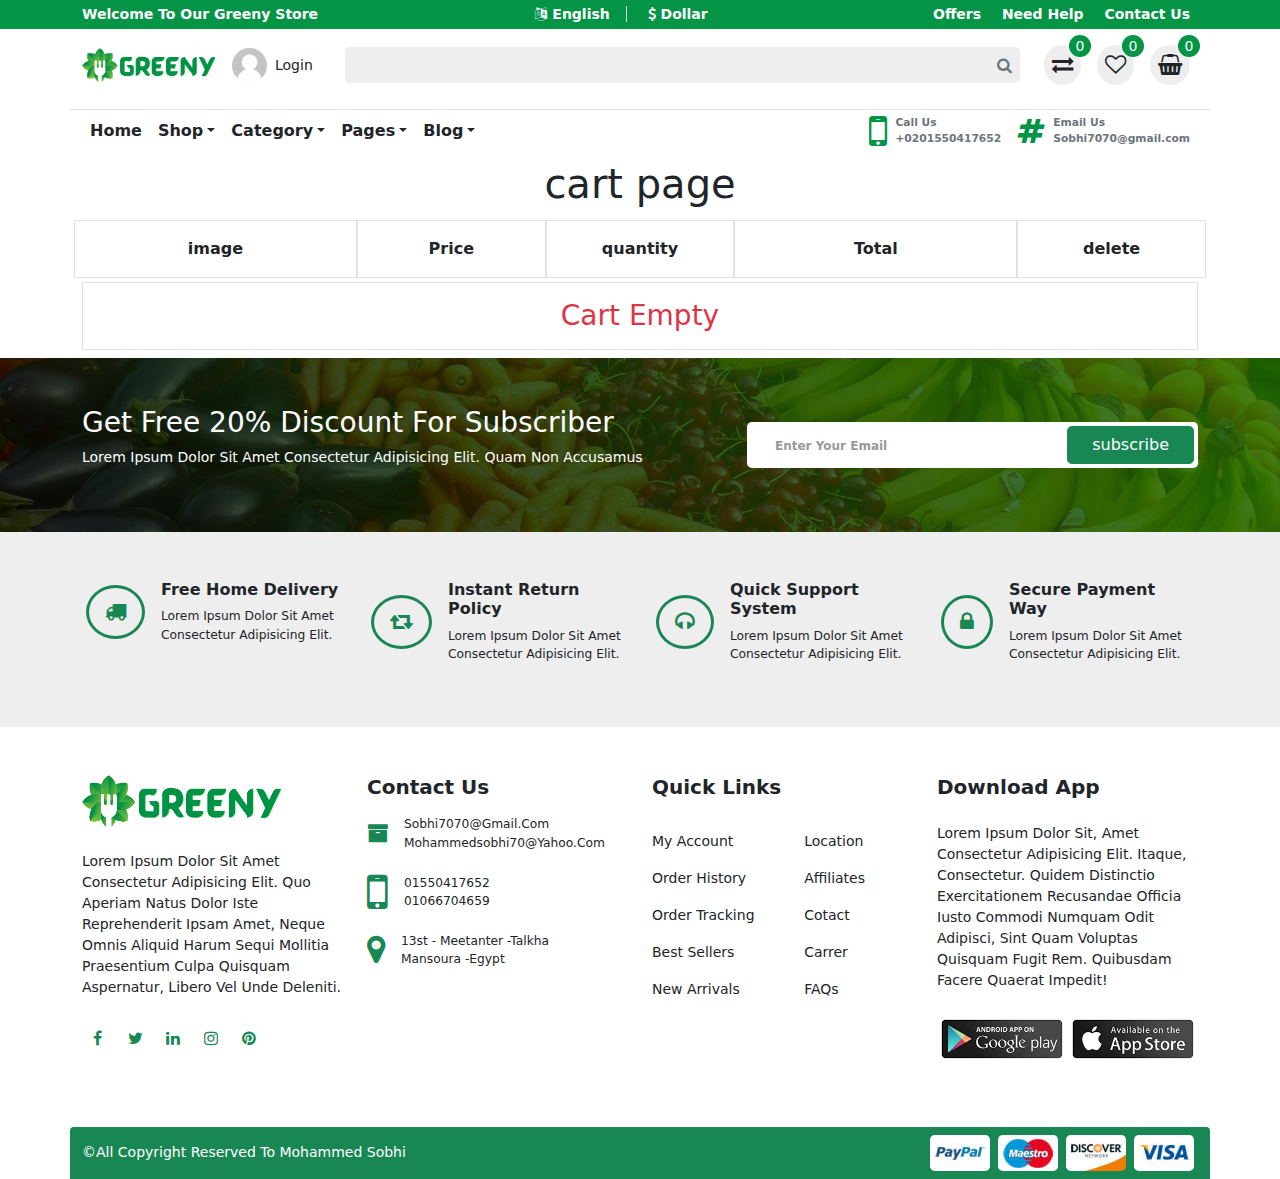
<file: pages/cart.html>
<!DOCTYPE html>
<html lang="en">

<head>
    <meta charset="UTF-8">
    <meta http-equiv="X-UA-Compatible" content="IE=edge">
    <meta name="viewport" content="width=device-width, initial-scale=1.0">
    <meta name="description" content="the Description - write the full description for the best seo">
    <link rel="stylesheet" href="../css/font-awesome.min.css">
    <!--font awesome-->
    <link rel="stylesheet" href="../css/bootstrap.min.css">
    <!--bootstrap-->
    <link rel="stylesheet" href="../css/style.css">
    <!--main style css file-->
    <title>Greeny - Home page - SobHi Designs </title>
</head>

<body>
    <!--start header  -->
    <header>
        <div class="top-header fw-bold bg-main-color ">
            <div class="container">
                <div class="py-1 d-flex justify-content-md-between justify-content-center align-items-center small">
                    <p class="mb-0 d-none d-md-block text-white">Welcome To Our Greeny Store</p>
                    <div class="">
                        <span class="px-3 border-end text-white"><i class="fa fa-language "></i> English</span>
                        <span class="px-3 text-white"><i class="fa fa-dollar"></i> Dollar</span>
                    </div>
                    <div class="links  d-none d-md-block">
                        <a class="text-decoration-none mx-md-2 text-white" href="#">Offers</a>
                        <a class="text-decoration-none mx-md-2 text-white" href="#">Need Help</a>
                        <a class="text-decoration-none mx-md-2 text-white" href="#">Contact Us</a>
                    </div>
                </div>
            </div>
        </div>
        <div class="logo py-3">
            <div class="container">
                <div class="d-flex align-items-center justify-content-between">
                    <img src="../images/logo.png" width="150px" alt="logo image greeny"
                        class="logo pe-3 order-md-0 order-1">
                    <div class="login d-flex align-items-center order-0 pe-3 order-md-1">
                        <img src="../images/user.png" width="35px" height="35px" alt="Login image "
                            class="rounded-circle">
                        <p class="mb-0 ps-2 small">Login</p>
                    </div>
                    <div
                        class="search bg-e d-flex overflow-hidden flex-md-grow-1 p-1 p-md-0 px-md-2 mx-3 rounded-3 align-items-center order-3">
                        <input type="text" class="form-control d-none d-md-block bg-e border-0">
                        <i class="fa fa-search text-secondary "></i>
                    </div>
                    <div class="carts bg-white d-flex justify-content-around order-3">
                        <a class="text-decoration-none text-dark p-2 mx-2 mx-md-2 rounded-circle bg-e d-md-none "
                            href="#">
                            <i class="fa-lg fa fa-home"></i>
                        </a>
                        <a class="text-decoration-none text-dark p-2 mx-2 mx-md-2 rounded-circle bg-e d-md-none "
                            href="#">
                            <i class="fa-lg fa fa-list"></i>
                        </a>
                        <a class="text-decoration-none text-dark p-2 mx-2 mx-md-2 position-relative rounded-circle bg-e"
                            href="#">
                            <i class="fa-lg fa fa-exchange"></i>
                            <span
                                class="rounded-circle bg-main-color d-inline-flex justify-content-center align-items-center text-white small position-absolute">0</span>
                        </a>
                        <a class="text-decoration-none text-dark p-2 mx-2 mx-md-2 position-relative rounded-circle bg-e"
                            href="#">
                            <i class="fa-lg fa fa-heart-o"></i>
                            <span
                                class="rounded-circle wish-num bg-main-color d-inline-flex justify-content-center align-items-center text-white small position-absolute">0</span>
                        </a>
                        <a class="text-decoration-none text-dark p-2 mx-2 mx-md-2 position-relative rounded-circle bg-e"
                            href="#">
                            <i class="fa-lg fa fa-shopping-basket"></i>
                            <span
                                class="rounded-circle cart-num bg-main-color d-inline-flex justify-content-center align-items-center text-white small position-absolute">0</span>
                        </a>
                    </div>
                </div>
            </div>
        </div>
        <nav class="navbar navbar-expand  d-md-block d-none">
            <div class="container border-top">
                <div class="collapse navbar-collapse" id="collapsibleNavId">
                    <ul class="navbar-nav me-auto mt-2 mt-lg-0">
                        <li class="nav-item active">
                            <a class="nav-link fw-bold text-dark" href="#">Home </a>
                        </li>
                        <li class="nav-item dropdown">
                            <a class="nav-link fw-bold text-dark dropdown-toggle" href="#" id="shop"
                                data-bs-toggle="dropdown" aria-haspopup="true" aria-expanded="false">Shop</a>
                            <div class="dropdown-menu" aria-labelledby="shop">
                                <a class="dropdown-item" href="#">Action 1</a>
                                <a class="dropdown-item" href="#">Action 2</a>
                            </div>
                        </li>
                        <li class="nav-item dropdown">
                            <a class="nav-link fw-bold text-dark dropdown-toggle" href="#" id="category"
                                data-bs-toggle="dropdown" aria-haspopup="true" aria-expanded="false">Category</a>
                            <div class="dropdown-menu" aria-labelledby="category">
                                <a class="dropdown-item" href="#">Action 1</a>
                                <a class="dropdown-item" href="#">Action 2</a>
                            </div>
                        </li>
                        <li class="nav-item dropdown">
                            <a class="nav-link fw-bold text-dark dropdown-toggle" href="#" id="pages"
                                data-bs-toggle="dropdown" aria-haspopup="true" aria-expanded="false">Pages</a>
                            <div class="dropdown-menu" aria-labelledby="pages">
                                <a class="dropdown-item" href="#">Action 1</a>
                                <a class="dropdown-item" href="#">Action 2</a>
                            </div>
                        </li>
                        <li class="nav-item dropdown">
                            <a class="nav-link fw-bold text-dark dropdown-toggle" href="#" id="blog"
                                data-bs-toggle="dropdown" aria-haspopup="true" aria-expanded="false">Blog</a>
                            <div class="dropdown-menu" aria-labelledby="blog">
                                <a class="dropdown-item" href="#">Action 1</a>
                                <a class="dropdown-item" href="#">Action 2</a>
                            </div>
                        </li>
                    </ul>
                    <div class="info d-flex align-items-center small">
                        <div class="d-flex align-items-center mx-2">
                            <i class="fa fa-mobile fa-3x text-main-color me-2"></i>
                            <div class="small text-secondary fw-bold justify-content-center d-flex flex-column">
                                <p class="mb-0 small">Call Us</p>
                                <p class="mb-0 fw-bold small">+0201550417652</p>
                            </div>
                        </div>
                        <div class="d-flex align-items-center mx-2">
                            <i class="fa fa-hashtag fa-2x text-main-color me-2"></i>
                            <div class="small text-secondary fw-bold">
                                <p class="mb-0 small">Email Us</p>
                                <p class="mb-0 fw-bold small">Sobhi7070@gmail.com</p>
                            </div>
                        </div>
                    </div>
                </div>
            </div>
        </nav>
    </header>
    <!-- end header  -->
    <!-- start carousel  -->
    <h1 class="text-center">cart page</h1>

    <div class="container">
        <div class="row  p-1 text-center align-items-center">
            <div class="col-3 py-3 fw-bold border  h-100">image</div>
            <div class="col-2 py-3 fw-bold border h-100">Price</div>
            <div class="col-2 py-3 fw-bold border h-100">quantity</div>
            <div class="col-3 py-3 fw-bold border h-100">Total</div>
            <div class="col-2 py-3 fw-bold border h-100">delete</div>
        </div>
        <div class="cart">
        </div>
    </div>
    <!-- start footer  -->
    <footer>
        <div class="subscribe position-relative py-5">
            <div class="overlay position-absolute h-100 w-100"></div>
            <div class="container position-relative">
                <div class="row">
                    <div class="col-md-7">
                        <div class="info text-white text-capitalize">
                            <h3 class="h3">get free 20% discount for subscriber</h3>
                            <p class="small">Lorem ipsum dolor sit amet consectetur adipisicing elit. Quam non accusamus
                            </p>
                        </div>
                    </div>
                    <div class="col-md-5 my-auto">
                        <div class="bg-white p-1 d-flex rounded-3">
                            <input type="email" class="form-control border-0 px-4" placeholder="Enter Your Email">
                            <button class="btn btn-success rounded-3 px-4 ">subscribe</button>
                        </div>
                    </div>
                </div>

            </div>
        </div>
        <div class="support bg-e py-5">
            <div class="container">
                <div class="row text-capitalize">
                    <div class="col-lg-3 col-sm-6 mb-3">
                        <div class="d-flex px-1 align-items-center">
                            <i
                                class="fa fa-truck fa-lg text-success rounded-circle border border-3 border-success p-3"></i>
                            <div class="disc small ms-3">
                                <h6 class="h6 fw-bold">free home delivery</h6>
                                <p class="mb-0 small">Lorem ipsum dolor sit amet consectetur adipisicing elit.</p>
                            </div>
                        </div>
                    </div>
                    <div class="col-lg-3 col-sm-6 mb-3">
                        <div class="d-flex px-1 align-items-center">
                            <i
                                class="fa fa-retweet fa-lg text-success rounded-circle border border-3 border-success p-3"></i>
                            <div class="disc small ms-3">
                                <h6 class="h6 fw-bold">instant return policy</h6>
                                <p class="mb-0 small">Lorem ipsum dolor sit amet consectetur adipisicing elit.</p>
                            </div>
                        </div>
                    </div>
                    <div class="col-lg-3 col-sm-6 mb-3">
                        <div class="d-flex px-1 align-items-center">
                            <i
                                class="fa fa-headphones fa-lg text-success rounded-circle border border-3 border-success p-3"></i>
                            <div class="disc small ms-3">
                                <h6 class="h6 fw-bold">quick support system</h6>
                                <p class="mb-0 small">Lorem ipsum dolor sit amet consectetur adipisicing elit.</p>
                            </div>
                        </div>
                    </div>
                    <div class="col-lg-3 col-sm-6 mb-3">
                        <div class="d-flex px-1 align-items-center">
                            <i
                                class="fa fa-lock fa-lg text-success rounded-circle border border-3 border-success p-3"></i>
                            <div class="disc small ms-3">
                                <h6 class="h6 fw-bold">secure payment way</h6>
                                <p class="mb-0 small">Lorem ipsum dolor sit amet consectetur adipisicing elit.</p>
                            </div>
                        </div>
                    </div>
                </div>
            </div>
        </div>
        <!-- links  -->
        <div class="links py-5 text-capitalize">
            <div class="container">
                <div class="row">
                    <div class="col-lg-3 mb-3 col-md-6 ">
                        <img src="../images/logo.png" width="200px" alt="logo">
                        <p class="small text-dark my-4">Lorem ipsum dolor sit amet consectetur adipisicing elit. Quo
                            aperiam natus dolor iste
                            reprehenderit ipsam amet, neque omnis aliquid harum sequi mollitia praesentium culpa
                            quisquam aspernatur, libero vel unde deleniti.</p>
                        <div class="social-links d-flex">
                            <a href="#" class="me-2 text-decoration-none d-inline-flex bg-white p-2 rounded-circle">
                                <i class="fa fa-facebook text-success m-auto"></i>
                            </a>
                            <a href="#" class="me-2 text-decoration-none d-inline-flex bg-white p-2 rounded-circle">
                                <i class="fa fa-twitter text-success m-auto"></i>
                            </a>
                            <a href="#" class="me-2 text-decoration-none d-inline-flex bg-white p-2 rounded-circle">
                                <i class="fa fa-linkedin text-success m-auto"></i>
                            </a>
                            <a href="#" class="me-2 text-decoration-none d-inline-flex bg-white p-2 rounded-circle">
                                <i class="fa fa-instagram text-success m-auto"></i>
                            </a>
                            <a href="#" class="me-2 text-decoration-none d-inline-flex bg-white p-2 rounded-circle">
                                <i class="fa fa-pinterest text-success m-auto"></i>
                            </a>
                        </div>
                    </div>
                    <div class="col-lg-3 mb-3 col-md-6">
                        <h5 class="fw-bold mb-3">Contact Us</h5>
                        <div class="d-flex mb-3 align-items-center">
                            <i class="fa-lg text-success fa fa-archive"></i>
                            <div class="small mx-3">
                                <p class="small mb-0">sobhi7070@gmail.com</p>
                                <p class="small mb-0">mohammedsobhi70@yahoo.com</p>
                            </div>
                        </div>
                        <div class="d-flex mb-3 align-items-center">
                            <i class="fa-3x text-success fa fa-mobile"></i>
                            <div class="small mx-3">
                                <p class="small mb-0">01550417652</p>
                                <p class="small mb-0">01066704659</p>
                            </div>
                        </div>
                        <div class="d-flex mb-3 align-items-center">
                            <i class="fa-2x text-success fa fa-map-marker"></i>
                            <div class="small mx-3">
                                <p class="small mb-0">13st - meetanter -talkha </p>
                                <p class="small mb-0">mansoura -egypt</p>
                            </div>
                        </div>

                    </div>
                    <div class="col-lg-3 mb-3 col-md-6">
                        <h5 class="fw-bold mb-3">Quick Links</h5>
                        <div class="d-flex justify-content-between small me-5">
                            <ul class="list-unstyled">
                                <li class="my-3"><a class="text-decoration-none text-dark" href="#">my account</a></li>
                                <li class="my-3"><a class="text-decoration-none text-dark" href="#">order history</a>
                                </li>
                                <li class="my-3"><a class="text-decoration-none text-dark" href="#">order tracking</a>
                                </li>
                                <li class="my-3"><a class="text-decoration-none text-dark" href="#">best sellers</a>
                                </li>
                                <li class="my-3"><a class="text-decoration-none text-dark" href="#">new arrivals</a>
                                </li>
                            </ul>
                            <ul class="list-unstyled">
                                <li class="my-3"><a class="text-decoration-none text-dark" href="#">location</a></li>
                                <li class="my-3"><a class="text-decoration-none text-dark" href="#">affiliates</a></li>
                                <li class="my-3"><a class="text-decoration-none text-dark" href="#">cotact</a></li>
                                <li class="my-3"><a class="text-decoration-none text-dark" href="#">carrer</a></li>
                                <li class="my-3"><a class="text-decoration-none text-dark" href="#">FAQs</a></li>
                            </ul>

                        </div>
                    </div>
                    <div class="col-lg-3 mb-3 col-md-6">
                        <h5 class="fw-bold mb-3">Download App</h5>
                        <p class="my-4 text-dark small">Lorem ipsum dolor sit, amet consectetur adipisicing elit.
                            Itaque, consectetur.
                            Quidem distinctio exercitationem recusandae officia iusto commodi numquam odit adipisci,
                            sint quam voluptas quisquam fugit rem. Quibusdam facere quaerat impedit!
                        </p>
                        <div class="d-flex justify-content-between">
                            <a class="m-1" href="#"> <img src="../images/google-store.png" class="img-fluid "
                                    alt="google store"></a>
                            <a class="m-1" href="#"> <img src="../images/app-store.png" class="img-fluid "
                                    alt="apple store"></a>
                        </div>
                    </div>
                </div>
            </div>
        </div>
        <!-- end links  -->
        <div class="copyrights">
            <div class="container bg-success rounded-top">
                <div
                    class="d-flex justify-content-center justify-content-md-between flex-wrap  align-items-center small text-capitalize text-white py-2">
                    <p class="mb-md-0">&copy;All copyright reserved to mohammed sobhi </p>
                    <div class="payment d-flex">
                        <img src="../images/paypal.jpg" alt="paypal" class="mx-1 rounded-3">
                        <img src="../images/master.jpg" alt="mastercard" class="mx-1 rounded-3">
                        <img src="../images/discover.jpg" alt="discover" class="mx-1 rounded-3">
                        <img src="../images/visa.jpg" alt="visa" class="mx-1 rounded-3">
                    </div>
                </div>
            </div>
        </div>
    </footer>
    <!-- end footer  -->
    <script src="../js/bootstrap.min.js"></script>
    <script src="../js/cart.js"></script>

</body>

</html>
</file>
<file: css/style.css>
:root {
  --main-color: #039446;
}

.bg-main-color {
  background-color: var(--main-color);
}

.text-main-color {
  color: var(--main-color);
}

.border-main-color {
  border-color: var(--main-color);
}

.bg-e {
  background: #eee;
}

.form-control:focus {
  -webkit-box-shadow: none;
          box-shadow: none;
  background: #eee;
}

.fa-heart {
  color: #ddd;
  cursor: pointer;
  -webkit-transition: 0.3s ease-in-out;
  transition: 0.3s ease-in-out;
}

.fa-heart:hover {
  color: var(--main-color);
}

.fa-heart.active {
  color: var(--main-color);
}

header .logo .carts a span {
  top: -10px;
  right: -10px;
  width: 22px;
  height: 22px;
}

.landing-page .carousel-inner {
  background-image: -webkit-gradient(linear, left top, right top, from(#eee), to(#03944750));
  background-image: linear-gradient(to right, #eee, #03944750);
}

main .categories .category-item:hover {
  cursor: pointer;
}

main .categories .category-item:hover .category-name {
  left: 50%;
}

main .categories .category-item:hover .overflow {
  background: rgba(0, 0, 0, 0.5);
}

main .categories .category-item img {
  -webkit-transition: 0.3s ease-in-out;
  transition: 0.3s ease-in-out;
}

main .categories .category-item img:hover {
  -webkit-transform: scale(1.05);
          transform: scale(1.05);
}

main .categories .category-item .overflow {
  -webkit-transition: 0.3s ease-in-out;
  transition: 0.3s ease-in-out;
  top: 0;
  width: 100%;
  height: 100%;
  background: rgba(0, 0, 0, 0.7);
}

main .categories .category-item .category-name {
  -webkit-transition: 0.3s ease-in-out;
  transition: 0.3s ease-in-out;
  top: 50%;
  left: -50%;
  -webkit-transform: translate(-50%, -50%);
          transform: translate(-50%, -50%);
}

main .sold-items .sold-item:hover img {
  -webkit-transform: scale(1.2);
          transform: scale(1.2);
}

main .sold-items .sold-item .sale {
  background: #d65702;
}

main .sold-items .sold-item img {
  -webkit-transition: 0.3s ease-in-out;
  transition: 0.3s ease-in-out;
}

main .ad img {
  -webkit-transition: 0.4s ease-in-out;
  transition: 0.4s ease-in-out;
}

main .ad img:hover {
  -webkit-transform: scale(1.05);
          transform: scale(1.05);
  cursor: pointer;
}

main .featured-items .featured-item .half {
  -ms-flex-preferred-size: 50%;
      flex-basis: 50%;
}

main .discount {
  background: #8ef7ba;
}

main .discount .img-box span {
  left: 0;
  top: 10px;
  width: 100px;
  height: 100px;
}

footer .subscribe {
  background-image: url(../images/newsletter.jpg);
  background-size: cover;
}

footer .subscribe .overlay {
  top: 0;
  background-image: linear-gradient(45deg, #000, #176902);
  opacity: 0.8;
}

footer .subscribe .container input::-webkit-input-placeholder {
  font-size: 12px;
  color: #999;
  font-weight: 700;
}

footer .subscribe .container input:-ms-input-placeholder {
  font-size: 12px;
  color: #999;
  font-weight: 700;
}

footer .subscribe .container input::-ms-input-placeholder {
  font-size: 12px;
  color: #999;
  font-weight: 700;
}

footer .subscribe .container input::placeholder {
  font-size: 12px;
  color: #999;
  font-weight: 700;
}

footer .links .social-links a {
  width: 30px;
  height: 30px;
}

.heart-anmi {
  -webkit-animation: heart 0.6s ease-in-out;
          animation: heart 0.6s ease-in-out;
}

@-webkit-keyframes heart {
  0%,
  100% {
    -webkit-transform: scale(1);
            transform: scale(1);
  }
  25% {
    -webkit-transform: scale(1.5);
            transform: scale(1.5);
  }
  50% {
    -webkit-transform: scale(1) rotate(360deg);
            transform: scale(1) rotate(360deg);
  }
  75% {
    -webkit-transform: scale(1.5);
            transform: scale(1.5);
  }
}

@keyframes heart {
  0%,
  100% {
    -webkit-transform: scale(1);
            transform: scale(1);
  }
  25% {
    -webkit-transform: scale(1.5);
            transform: scale(1.5);
  }
  50% {
    -webkit-transform: scale(1) rotate(360deg);
            transform: scale(1) rotate(360deg);
  }
  75% {
    -webkit-transform: scale(1.5);
            transform: scale(1.5);
  }
}
/*# sourceMappingURL=style.css.map */
</file>
